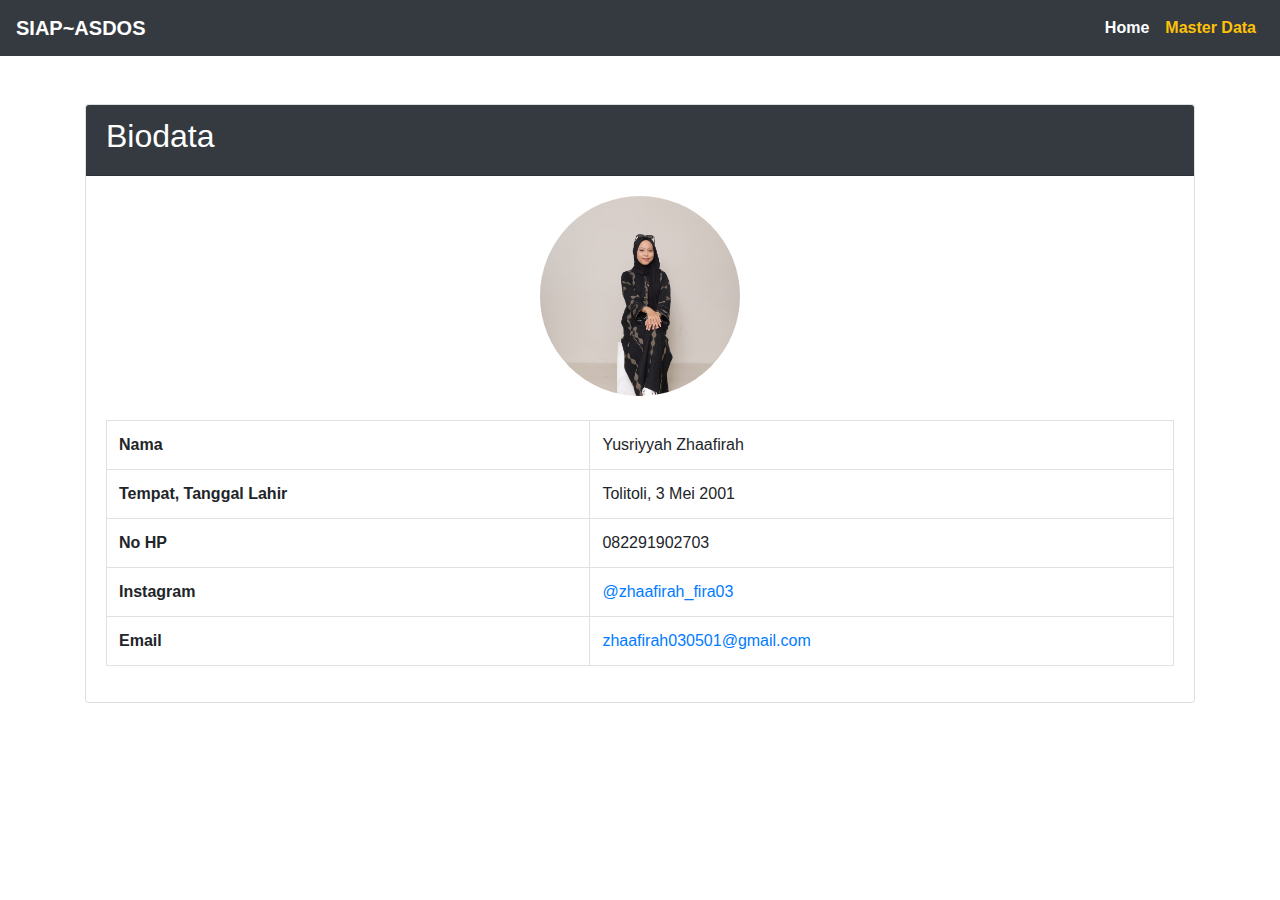
<file: app/templates/biodata.html>
<!DOCTYPE html>
<html lang="en">
<head>
    <meta charset="UTF-8">
    <meta name="viewport" content="width=device-width, initial-scale=1.0">
    <title>Biodata Yusriyyah Zhaafirah</title>
    <link href="https://stackpath.bootstrapcdn.com/bootstrap/4.5.2/css/bootstrap.min.css" rel="stylesheet">
    <style>
        .profile-picture {
            width: 200px; /* Atur ukuran lebar gambar sesuai kebutuhan */
            height: 200px; /* Atur ukuran tinggi gambar sesuai kebutuhan */
            object-fit: cover; /* Agar gambar tetap proporsional */
        }
    </style>
</head>
<body>
     <!-- Navbar -->
     <nav class="navbar navbar-expand-lg navbar-dark bg-dark">
        <a class="navbar-brand font-weight-bold " href="/">SIAP~ASDOS</a>
        <button class="navbar-toggler" type="button" data-toggle="collapse" data-target="#navbarNav" aria-controls="navbarNav" aria-expanded="false" aria-label="Toggle navigation">
            <span class="navbar-toggler-icon"></span>
        </button>
        <div class="collapse navbar-collapse" id="navbarNav">
            <ul class="navbar-nav ml-auto">
                <li class="nav-item active">
                    <a class="nav-link font-weight-bold" href="/home">Home</a>
                </li>
                <li class="nav-item active ">
                    <a class="nav-link text-warning font-weight-bold" href="/">Master Data</a>
                </li>
            </ul>
        </div>
    </nav>
    <div class="container mt-5">
        <div class="card">
            <div class="card-header bg-dark tex text-white">
                <h2>Biodata</h2>
            </div>
            <div class="card-body">
                <div class="text-center mb-4">
                    <img src="../static/assets/fira.jpg" class="img-fluid rounded-circle profile-picture" alt="Profile Picture">
                </div>
                <table class="table table-bordered">
                    <tbody>
                        <tr>
                            <th scope="row">Nama</th>
                            <td>Yusriyyah Zhaafirah</td>
                        </tr>
                        <tr>
                            <th scope="row">Tempat, Tanggal Lahir</th>
                            <td>Tolitoli, 3 Mei 2001</td>
                        </tr>
                        <tr>
                            <th scope="row">No HP</th>
                            <td>082291902703</td>
                        </tr>
                        <tr>
                            <th scope="row">Instagram</th>
                            <td><a href="https://www.instagram.com/zhaafirah_fira03" target="_blank">@zhaafirah_fira03</a></td>
                        </tr>
                        <tr>
                            <th scope="row">Email</th>
                            <td><a href="mailto:zhaafirah030501@gmail.com">zhaafirah030501@gmail.com</a></td>
                        </tr>
                    </tbody>
                </table>
            </div>
        </div>
    </div>

    <script src="https://code.jquery.com/jquery-3.5.1.slim.min.js"></script>
    <script src="https://cdn.jsdelivr.net/npm/@popperjs/core@2.5.2/dist/umd/popper.min.js"></script>
    <script src="https://stackpath.bootstrapcdn.com/bootstrap/4.5.2/js/bootstrap.min.js"></script>
</body>
</html>
</file>
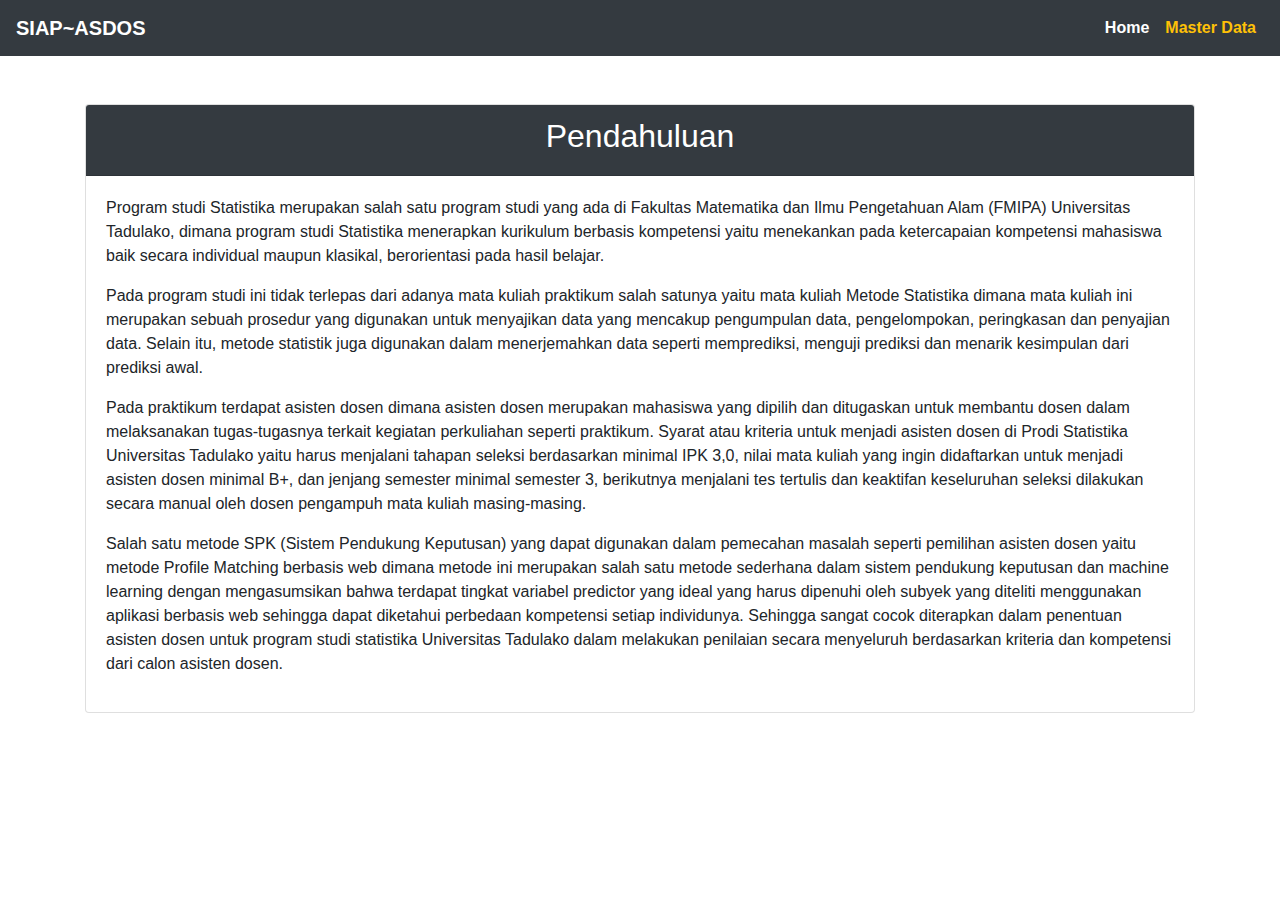
<file: app/templates/pendahuluan.html>
<!DOCTYPE html>
<html lang="en">
<head>
    <meta charset="UTF-8">
    <meta name="viewport" content="width=device-width, initial-scale=1.0">
    <title>Pendahuluan</title>
    <link href="https://stackpath.bootstrapcdn.com/bootstrap/4.5.2/css/bootstrap.min.css" rel="stylesheet">
</head>
<body>
     <!-- Navbar -->
     <nav class="navbar navbar-expand-lg navbar-dark bg-dark">
        <a class="navbar-brand font-weight-bold " href="/">SIAP~ASDOS</a>
        <button class="navbar-toggler" type="button" data-toggle="collapse" data-target="#navbarNav" aria-controls="navbarNav" aria-expanded="false" aria-label="Toggle navigation">
            <span class="navbar-toggler-icon"></span>
        </button>
        <div class="collapse navbar-collapse" id="navbarNav">
            <ul class="navbar-nav ml-auto">
                <li class="nav-item active">
                    <a class="nav-link font-weight-bold" href="/home">Home</a>
                </li>
                <li class="nav-item active ">
                    <a class="nav-link text-warning font-weight-bold" href="/">Master Data</a>
                </li>
            </ul>
        </div>
    </nav>
    <div class="container mt-5">
        <div class="card">
            <div class="card-header bg-dark text-center text-white">
                <h2>Pendahuluan</h2>
            </div>
            <div class="card-body">
                <p>
                    Program studi Statistika merupakan salah satu program studi yang ada di Fakultas Matematika dan Ilmu Pengetahuan Alam (FMIPA) Universitas Tadulako, dimana program studi Statistika menerapkan kurikulum berbasis kompetensi yaitu menekankan pada ketercapaian kompetensi mahasiswa baik secara individual maupun klasikal, berorientasi pada hasil belajar.
                </p>
                <p>
                    Pada program studi ini tidak terlepas dari adanya mata kuliah praktikum salah satunya yaitu mata kuliah Metode Statistika dimana mata kuliah ini merupakan sebuah prosedur yang digunakan untuk menyajikan data yang mencakup pengumpulan data, pengelompokan, peringkasan dan penyajian data. Selain itu, metode statistik juga digunakan dalam menerjemahkan data seperti memprediksi, menguji prediksi dan menarik kesimpulan dari prediksi awal.
                </p>
                <p>
                    Pada praktikum terdapat asisten dosen dimana asisten dosen merupakan mahasiswa yang dipilih dan ditugaskan untuk membantu dosen dalam melaksanakan tugas-tugasnya terkait kegiatan perkuliahan seperti praktikum. Syarat atau kriteria untuk menjadi asisten dosen di Prodi Statistika Universitas Tadulako yaitu harus menjalani tahapan seleksi berdasarkan minimal IPK 3,0, nilai mata kuliah yang ingin didaftarkan untuk menjadi asisten dosen minimal B+, dan jenjang semester minimal semester 3, berikutnya menjalani tes tertulis dan keaktifan keseluruhan seleksi dilakukan secara manual oleh dosen pengampuh mata kuliah masing-masing.
                </p>
                <p>
                    Salah satu metode SPK (Sistem Pendukung Keputusan) yang dapat digunakan dalam pemecahan masalah seperti pemilihan asisten dosen yaitu metode Profile Matching berbasis web dimana metode ini merupakan salah satu metode sederhana dalam sistem pendukung keputusan dan machine learning dengan mengasumsikan bahwa terdapat tingkat variabel predictor yang ideal yang harus dipenuhi oleh subyek yang diteliti menggunakan aplikasi berbasis web sehingga dapat diketahui perbedaan kompetensi setiap individunya. Sehingga sangat cocok diterapkan dalam penentuan asisten dosen untuk program studi statistika Universitas Tadulako dalam melakukan penilaian secara menyeluruh berdasarkan kriteria dan kompetensi dari calon asisten dosen.
                </p>
            </div>
        </div>
    </div>

    <script src="https://code.jquery.com/jquery-3.5.1.slim.min.js"></script>
    <script src="https://cdn.jsdelivr.net/npm/@popperjs/core@2.5.2/dist/umd/popper.min.js"></script>
    <script src="https://stackpath.bootstrapcdn.com/bootstrap/4.5.2/js/bootstrap.min.js"></script>
</body>
</html>
</file>
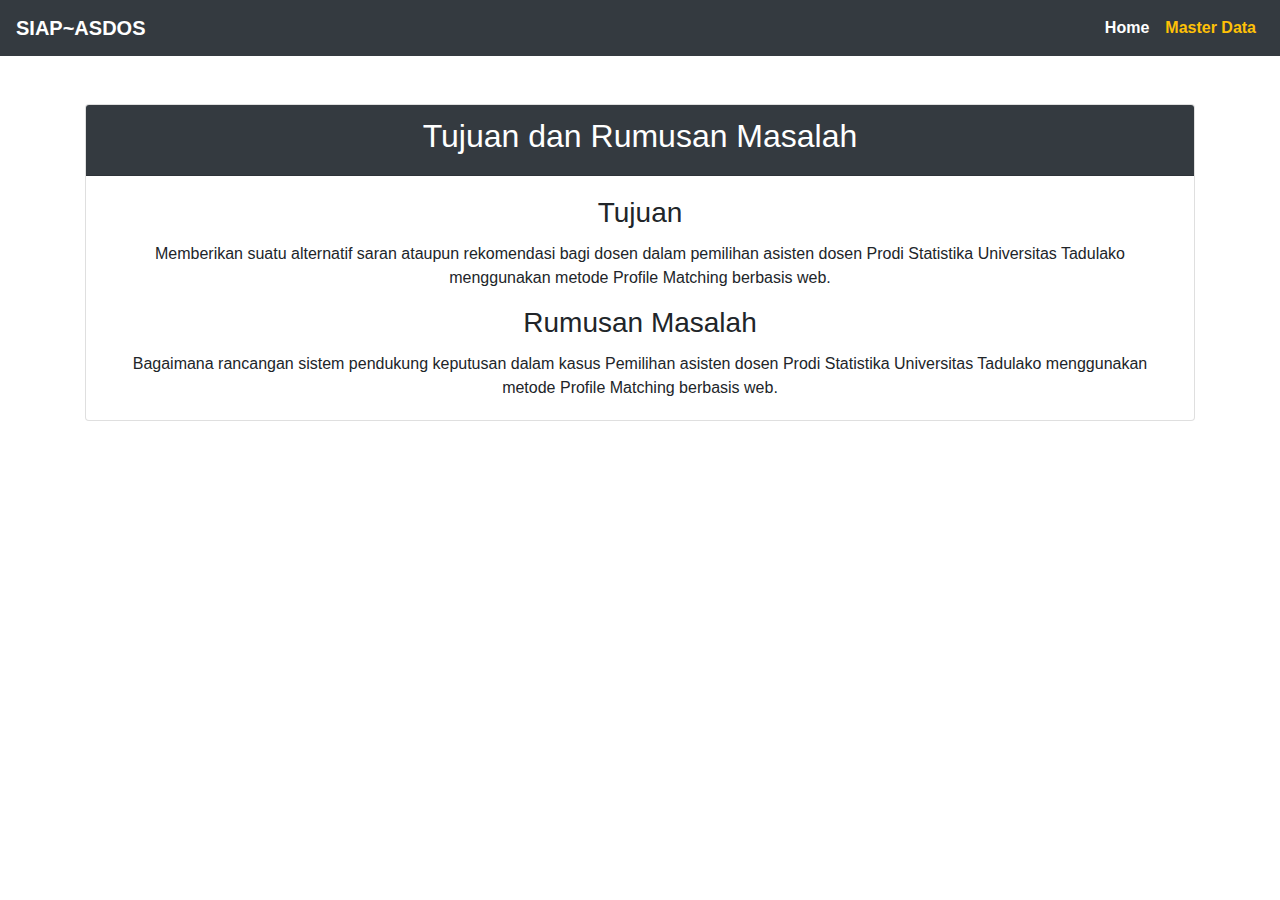
<file: app/templates/tujuan.html>
<!DOCTYPE html>
<html lang="en">
<head>
    <meta charset="UTF-8">
    <meta name="viewport" content="width=device-width, initial-scale=1.0">
    <title>Penelitian Pemilihan Asisten Dosen</title>
    <link href="https://stackpath.bootstrapcdn.com/bootstrap/4.5.2/css/bootstrap.min.css" rel="stylesheet">
</head>
<body>
    <!-- Navbar -->
    <nav class="navbar navbar-expand-lg navbar-dark bg-dark">
        <a class="navbar-brand font-weight-bold " href="/">SIAP~ASDOS</a>
        <button class="navbar-toggler" type="button" data-toggle="collapse" data-target="#navbarNav" aria-controls="navbarNav" aria-expanded="false" aria-label="Toggle navigation">
            <span class="navbar-toggler-icon"></span>
        </button>
        <div class="collapse navbar-collapse" id="navbarNav">
            <ul class="navbar-nav ml-auto">
                <li class="nav-item active">
                    <a class="nav-link font-weight-bold" href="/home">Home</a>
                </li>
                <li class="nav-item active ">
                    <a class="nav-link text-warning font-weight-bold" href="/">Master Data</a>
                </li>
            </ul>
        </div>
    </nav>
    <div class="container mt-5">
        <div class="card">
            <div class="card-header bg-dark text-white text-center">
                <h2>Tujuan dan Rumusan Masalah</h2>
            </div>
            <div class="card-body text-center">
                <h3 class="card-title">Tujuan</h3>
                <p class="card-text">Memberikan suatu alternatif saran ataupun rekomendasi bagi dosen dalam pemilihan asisten dosen Prodi Statistika Universitas Tadulako menggunakan metode Profile Matching berbasis web.</p>
                
                <h3 class="card-title">Rumusan Masalah</h3>
                <p class="card-text">Bagaimana rancangan sistem pendukung keputusan dalam kasus Pemilihan asisten dosen Prodi Statistika Universitas Tadulako menggunakan metode Profile Matching berbasis web.</p>
            </div>
        </div>
    </div>

    <script src="https://code.jquery.com/jquery-3.5.1.slim.min.js"></script>
    <script src="https://cdn.jsdelivr.net/npm/@popperjs/core@2.5.2/dist/umd/popper.min.js"></script>
    <script src="https://stackpath.bootstrapcdn.com/bootstrap/4.5.2/js/bootstrap.min.js"></script>
</body>
</html>
</file>
